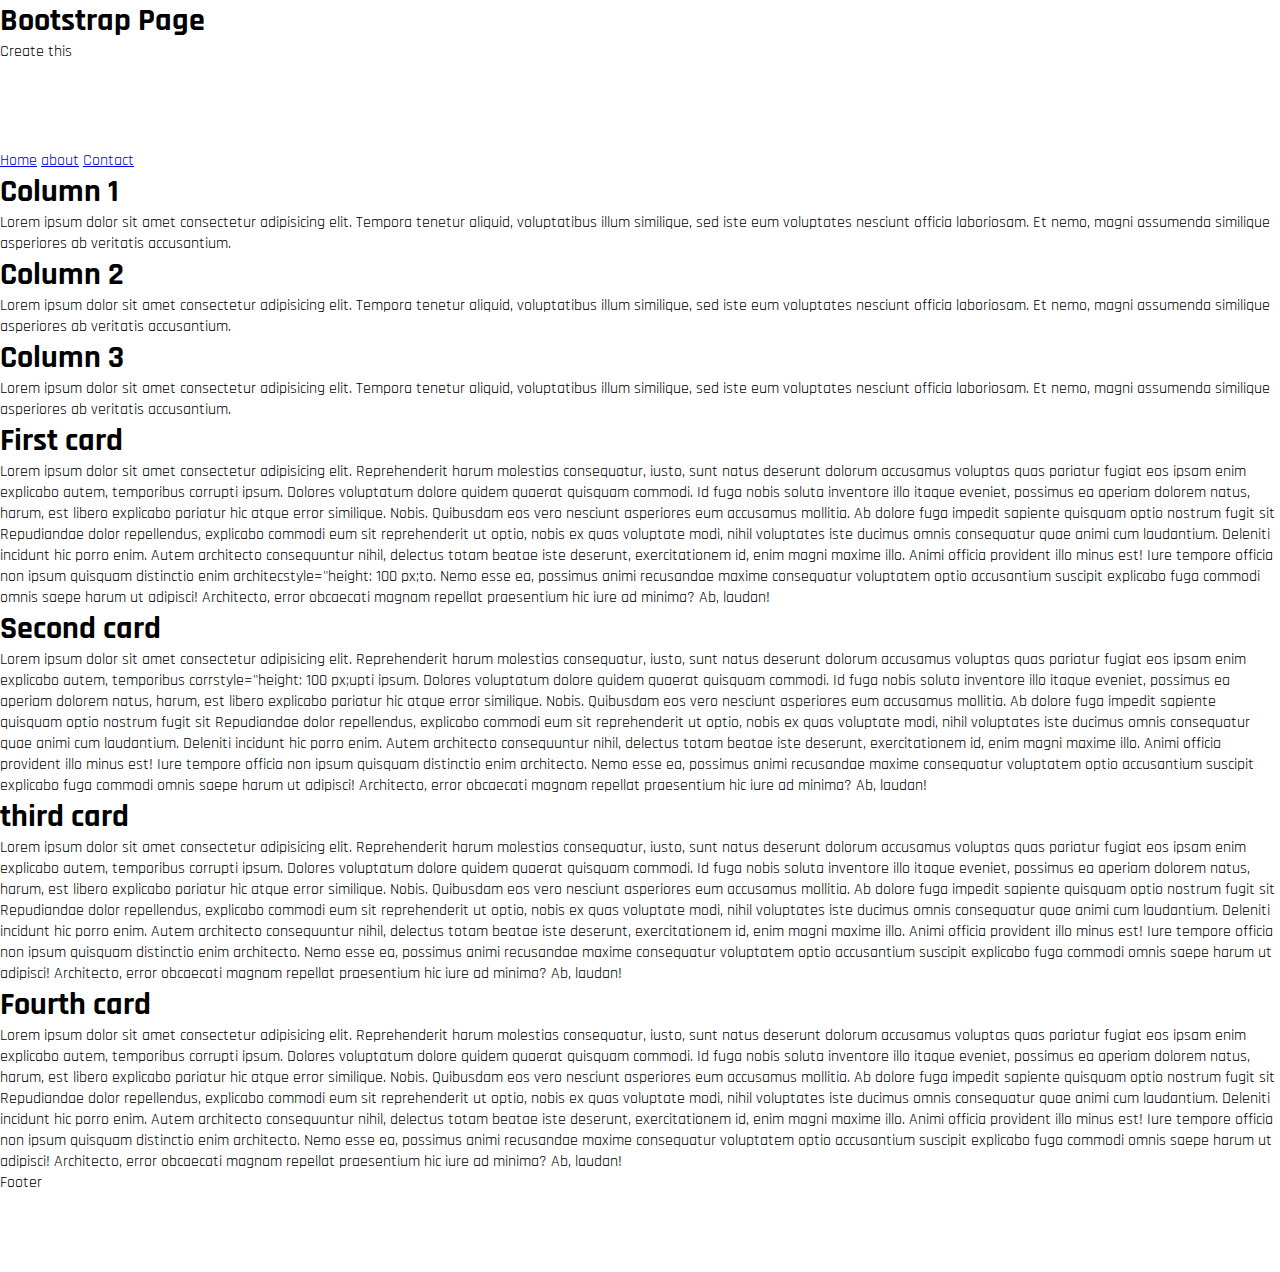
<file: bootstap.html>
<html lang="en">
    <head>
        <meta charset="utf-8">
        <meta name="viewport" content="width=device-width, initial-scale=1, shrink-to-fit=no">
        <title>Bootstrap Exercise - 1</title>
        <link href="https://cdn.jsdelivr.net/npm/bootstrap@5.0.2/dist/css/bootstrap.min.css" rel="stylesheet" integrity="sha384-EVSTQN3/azprG1Anm3QDgpJLIm9Nao0Yz1ztcQTwFspd3yD65VohhpuuCOmLASjC" crossorigin="anonymous">

        <link rel="stylesheet" href="style.css">
    </head>

<body>
    <main class="container-fluid">
        <div class="row d-flex justify-content-center-lg-center text-center" style="height: 150px;">
            <div class="col-12 border bg-info">
                <h1>Bootstrap Page</h1> 
                <p>Create this</p>
            </div>
        </div>
        <div class="row d-flex-md-row justify-content-center bg-light mb-3 border-bottom border-secondary text-center" style="height: 100 px;">
            <div class="col-12 border bg-transparent">
                <a class=" text-decoration-none text-dark " href="home">Home</a>
                <a class=" py-1 py-md-3 mx-3 text-decoration-none text-dark" href="home">about</a>
                <a class="text-decoration-none text-dark" href="home">Contact</a>
            </div>
        </div>
    
        <section class="row m-4 text-justify shadow">
           <div class="container">
            <div class="row d-flex justify-content-center justify-content-center-md-center justify-content-center-lg-center ">
    
                <div class="col-12  col-md-4  p-2 text-justify shadow ">
                    <h1>Column 1</h1>
                    <p>Lorem ipsum dolor sit amet consectetur adipisicing elit. Tempora tenetur aliquid, voluptatibus illum similique, sed iste eum voluptates nesciunt officia laboriosam. Et nemo, magni assumenda similique asperiores ab veritatis accusantium.</p>
                </div>
                <div class="col-12  col-md-4 text-justify shadow p-2 ">
                    <h1>Column 2</h1>
                    <p>Lorem ipsum dolor sit amet consectetur adipisicing elit. Tempora tenetur aliquid, voluptatibus illum similique, sed iste eum voluptates nesciunt officia laboriosam. Et nemo, magni assumenda similique asperiores ab veritatis accusantium.</p>
                </div>
                <div class="col-12  col-md-4 text-justify shadow p-2">
                    <h1>Column 3</h1>
                    <p>Lorem ipsum dolor sit amet consectetur adipisicing elit. Tempora tenetur aliquid, voluptatibus illum similique, sed iste eum voluptates nesciunt officia laboriosam. Et nemo, magni assumenda similique asperiores ab veritatis accusantium.</p>
                </div>
    
               <div class="row m-4">
                <div class="col-12 col-lg-3 col-md-6 bg-primary p-4  ">
                    <h1>First card</h1>
                    <p>Lorem ipsum dolor sit amet consectetur adipisicing elit. Reprehenderit harum molestias consequatur, iusto, sunt natus deserunt dolorum accusamus voluptas quas pariatur fugiat eos ipsam enim explicabo autem, temporibus corrupti ipsum.
                    Dolores voluptatum dolore quidem quaerat quisquam commodi. Id fuga nobis soluta inventore illo itaque eveniet, possimus ea aperiam dolorem natus, harum, est libero explicabo pariatur hic atque error similique. Nobis.
                    Quibusdam eos vero nesciunt asperiores eum accusamus mollitia. Ab dolore fuga impedit sapiente quisquam optio nostrum fugit sit 
                    Repudiandae dolor repellendus, explicabo commodi eum sit reprehenderit ut optio, nobis ex quas voluptate modi, nihil voluptates iste ducimus omnis consequatur quae animi cum laudantium. Deleniti incidunt hic porro enim.
                    Autem architecto consequuntur nihil, delectus totam beatae iste deserunt, exercitationem id, enim magni maxime illo. Animi officia provident illo minus est! Iure tempore officia non ipsum quisquam distinctio enim architecstyle="height: 100 px;to.
                    Nemo esse ea, possimus animi recusandae maxime consequatur voluptatem optio accusantium suscipit explicabo fuga commodi omnis saepe harum ut adipisci! Architecto, error obcaecati magnam repellat praesentium hic iure ad minima?
                    Ab, laudan!</p>
                   </div>
                   <div class="col-12 col-lg-3 col-md-6 bg-warning p-4">
                       <h1>Second card</h1>
                    <p>Lorem ipsum dolor sit amet consectetur adipisicing elit. Reprehenderit harum molestias consequatur, iusto, sunt natus deserunt dolorum accusamus voluptas quas pariatur fugiat eos ipsam enim explicabo autem, temporibus corrstyle="height: 100 px;upti ipsum.
                    Dolores voluptatum dolore quidem quaerat quisquam commodi. Id fuga nobis soluta inventore illo itaque eveniet, possimus ea aperiam dolorem natus, harum, est libero explicabo pariatur hic atque error similique. Nobis.
                    Quibusdam eos vero nesciunt asperiores eum accusamus mollitia. Ab dolore fuga impedit sapiente quisquam optio nostrum fugit sit 
                    Repudiandae dolor repellendus, explicabo commodi eum sit reprehenderit ut optio, nobis ex quas voluptate modi, nihil voluptates iste ducimus omnis consequatur quae animi cum laudantium. Deleniti incidunt hic porro enim.
                    Autem architecto consequuntur nihil, delectus totam beatae iste deserunt, exercitationem id, enim magni maxime illo. Animi officia provident illo minus est! Iure tempore officia non ipsum quisquam distinctio enim architecto.
                    Nemo esse ea, possimus animi recusandae maxime consequatur voluptatem optio accusantium suscipit explicabo fuga commodi omnis saepe harum ut adipisci! Architecto, error obcaecati magnam repellat praesentium hic iure ad minima?
                    Ab, laudan!</p>
                   </div>
                   <div class="col-12 col-lg-3 col-md-6  border bg-success p-4">
                       <h1>third card</h1>
                    <p>Lorem ipsum dolor sit amet consectetur adipisicing elit. Reprehenderit harum molestias consequatur, iusto, sunt natus deserunt dolorum accusamus voluptas quas pariatur fugiat eos ipsam enim explicabo autem, temporibus corrupti ipsum.
                    Dolores voluptatum dolore quidem quaerat quisquam commodi. Id fuga nobis soluta inventore illo itaque eveniet, possimus ea aperiam dolorem natus, harum, est libero explicabo pariatur hic atque error similique. Nobis.
                    Quibusdam eos vero nesciunt asperiores eum accusamus mollitia. Ab dolore fuga impedit sapiente quisquam optio nostrum fugit sit 
                    Repudiandae dolor repellendus, explicabo commodi eum sit reprehenderit ut optio, nobis ex quas voluptate modi, nihil voluptates iste ducimus omnis consequatur quae animi cum laudantium. Deleniti incidunt hic porro enim.
                    Autem architecto consequuntur nihil, delectus totam beatae iste deserunt, exercitationem id, enim magni maxime illo. Animi officia provident illo minus est! Iure tempore officia non ipsum quisquam distinctio enim architecto.
                    Nemo esse ea, possimus animi recusandae maxime consequatur voluptatem optio accusantium suscipit explicabo fuga commodi omnis saepe harum ut adipisci! Architecto, error obcaecati magnam repellat praesentium hic iure ad minima?
                    Ab, laudan!</p>
                   </div>
                   <div class="col-12 col-lg-3 col-md-6  bg-danger p-4">
                       <h1>Fourth card</h1>
                    <p>Lorem ipsum dolor sit amet consectetur adipisicing elit. Reprehenderit harum molestias consequatur, iusto, sunt natus deserunt dolorum accusamus voluptas quas pariatur fugiat eos ipsam enim explicabo autem, temporibus corrupti ipsum.
                    Dolores voluptatum dolore quidem quaerat quisquam commodi. Id fuga nobis soluta inventore illo itaque eveniet, possimus ea aperiam dolorem natus, harum, est libero explicabo pariatur hic atque error similique. Nobis.
                    Quibusdam eos vero nesciunt asperiores eum accusamus mollitia. Ab dolore fuga impedit sapiente quisquam optio nostrum fugit sit 
                    Repudiandae dolor repellendus, explicabo commodi eum sit reprehenderit ut optio, nobis ex quas voluptate modi, nihil voluptates iste ducimus omnis consequatur quae animi cum laudantium. Deleniti incidunt hic porro enim.
                    Autem architecto consequuntur nihil, delectus totam beatae iste deserunt, exercitationem id, enim magni maxime illo. Animi officia provident illo minus est! Iure tempore officia non ipsum quisquam distinctio enim architecto.
                    Nemo esse ea, possimus animi recusandae maxime consequatur voluptatem optio accusantium suscipit explicabo fuga commodi omnis saepe harum ut adipisci! Architecto, error obcaecati magnam repellat praesentium hic iure ad minima?
                    Ab, laudan!</p>
                   </div>
    
               </div>
            </div>
        </div>
    </section>
    
    </main>
    
    <div class="col-12 border bg-info text-center fw-bold d-flex align-items-center d-flex justify-content-center" style="height:100px; ">Footer</div> 
    </body>
    </html>
</file>
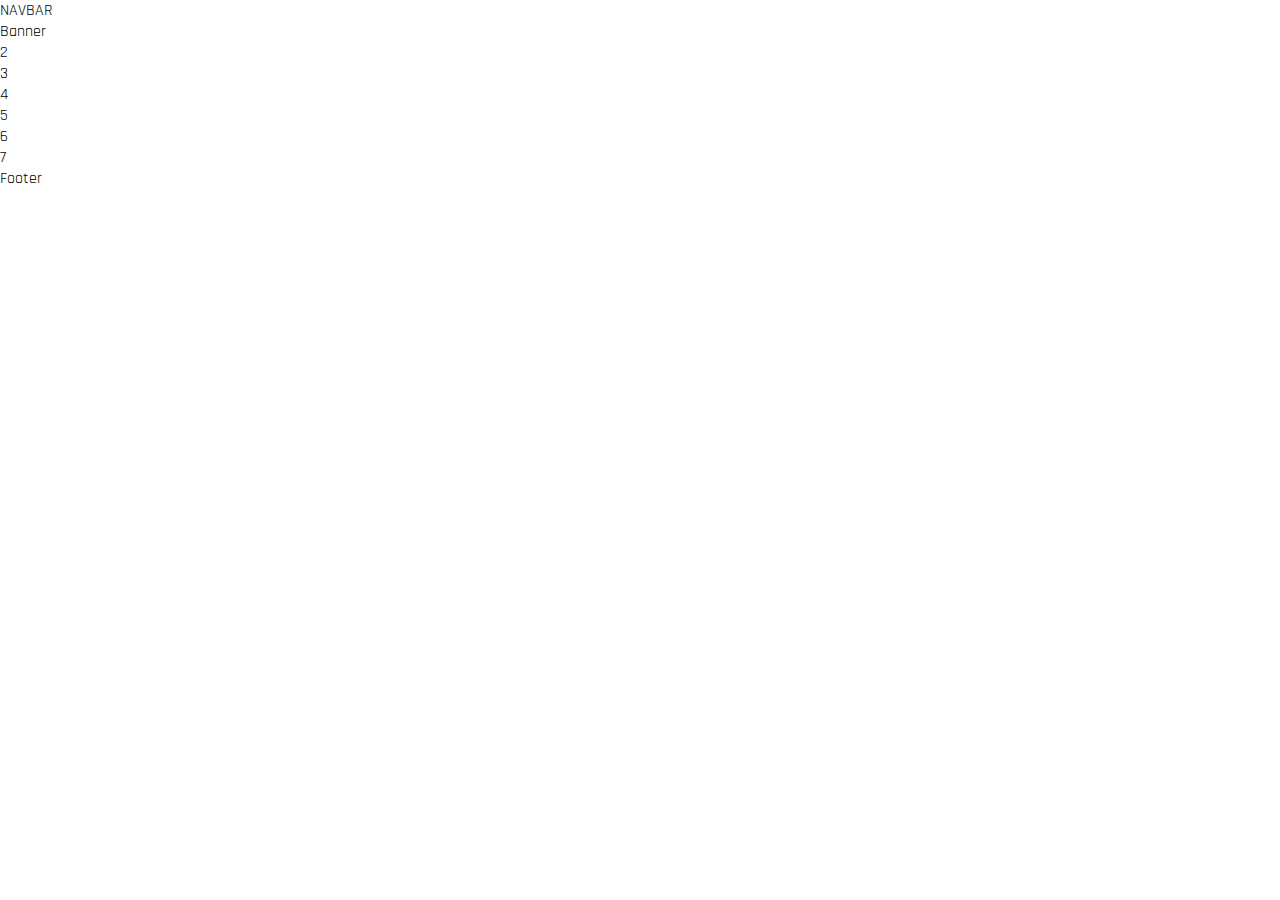
<file: bootstrap2.html>
<html lang="en">
    <head>
        <meta charset="utf-8">
        <meta name="viewport" content="width=device-width, initial-scale=1, shrink-to-fit=no">
        <title>bootstrap</title>
        <link href="https://cdn.jsdelivr.net/npm/bootstrap@5.0.2/dist/css/bootstrap.min.css" rel="stylesheet" integrity="sha384-EVSTQN3/azprG1Anm3QDgpJLIm9Nao0Yz1ztcQTwFspd3yD65VohhpuuCOmLASjC" crossorigin="anonymous">

        <link rel="stylesheet" href="style.css">
    </head>
    <body>
        <div class="container-fluid">
            <div class="row d-flex justify-content-center justify-content-center-md-center justify-content-center-lg-center text-center">
                <div class="col-12 border bg-secondary">NAVBAR</div>
                <div class="col-12 col-lg-10 col-md-10 col-sm-10 border bg-info">Banner</div>
                <div class="col-12 col-lg-3 col-md-6  border bg-warning"></div>
                <div class="col-12 col-lg-3 col-md-6  border bg-primary">2</div>
                <div class="col-12 col-lg-3 col-md-6  border bg-danger">3</div>
                <div class="col-12 col-lg-3 col-md-6  border bg-success">4</div>
                <div class="col-12 col-lg-4 col-md-6  border bg-secondary">5</div>
                <div class="col-12 col-lg-4 col-md-6  border bg-warning">6</div>
                <div class="col-12 col-lg-4 col-md-12 border bg-info">7</div>
                <div class="col-12 border bg-dark">Footer</div>
            </div>
        </div>


   </body>
</html>
</file>
<file: style.css>
@import url('https://fonts.googleapis.com/css2?family=Rajdhani:wght@300;400;500;600;700&display=swap');
:root{
    --callToAction: orange;
    --primary: darkblue;
    --main-color:rgba(0, 0, 0, 0.815);   
    --point-color: #555;
    --size: 15px;
    
}
/* body section */
*{

    box-sizing: border-box;
    margin: 0;
    padding: 0;
    font-family: 'Rajdhani', sans-serif;
}

body {
    overflow-x: hidden;

}

 
/* navBar */
.navbar-left {
   background-color: rgb(2, 1, 1);
   width: 100vw;
   display:flex;
   justify-content: space-between;
   align-items: center;
   position: relative;
   padding: 0.7rem;
  }

  .navbar-left ul{
      width :55%;
      display: flex;
      flex-direction: row;
      justify-content: space-evenly;
  }

  .navbar-left i{
      color:white;
      margin-left: 6rem;
      font-size: 5rem;
      
  }
  .navbar-left ul a {
  
    color: #001347;
    text-align: center;
    
    text-decoration: none;
    font-size: 30px;
    
  }

  /* .navbar-left a:hover {
    background-color: rgb(255, 255, 255);
    color: rgb(0, 0, 0);
  } */

 

/* contact */
.contact {
    display: flex;
    flex-direction: row;
    align-items: center;
    background: var(--primary);
    padding: 100px 0;
}

.contact-head {
    position: absolute;
    background: var(--callToAction);
    height: 80px;
    width: 68%;
    color: #000;
    display: flex;
    flex-direction: row;
    justify-content: flex-start;
    align-items: center;
}


.contact-head p {
    margin-right: 40px;
    font-weight: 700;
}

.contact-head span{
    margin-right: 40px;
}

.contact h1 {
    margin-left: 100px;
    font-size: 40px;
    color: rgb(18, 35, 165);
}

.contact-head img {
    margin-right: 0 40px;
    left: 10px;
}
.emailText{
    padding:0 3.7em;
}
.emailText::before{
    content: "\f0e0";
    font-family:"Font Awesome 5 Free";
    font-weight: 400;
    padding:0 5px 0 0;
}


.hero-section{
    background-color: var(--primary); 
    padding: 0 60px;
    color: rgb(255, 255, 255);
}

.hero-wrapper{
    display: grid;
    grid-template-columns: 1fr 1fr;
    grid-template-rows: 700px;
    height: 100vh;
}

.column-left {
    display:flex;
    flex-direction: column;
    justify-content: space-evenly;
    align-items: flex-start;
}

.column-left h1 {
    font-size: 90px;
}

.column-left p {
     font-size: 2rem;
     line-height: 1.3;
     font-weight: 200;
     text-justify: ;


}

.column-right {
    display: flex;
    justify-content: center;
    align-items: center;
    margin-top: 120px;
}
.column-right img {

    object-fit: cover;
    height: 55vh ;
    width: 80%;
}

.hero-img {
    width: 100%;
    height: 100%;
}

.main-container {
    display: flex;
    flex-direction: column;
    justify-content: flex-start;
    padding: 60px 60px;
    background: rgb(41, 41, 162) ;
    color: rgb(198, 203, 206);

}

.main-container h1 {
     font-size: 70px;
     color: rgb(216, 225, 233);
     -webkit-text-fill-color: transparent;
     -webkit-text-stroke-width: 1px;
     margin-bottom: 32px;

}


.main-content {
    display: grid;
    grid-template-columns: 1fr 1fr;
    grid-template-rows: 700px;

}


.main-text h2 {
    font-size: 48px;
    line-height: 1,5;
    margin-bottom: 32px;

}

.main-text p {
    line-height: 3rem;
    font-size: 1.5rem;
    color: rgb(216, 225, 233);
    -webkit-text-stroke-width: 2px;

}

.main-image{
    display: flex;
    justify-content: center;
    max-width: 100%;
    overflow:hidden;
}

.main-img{
    width: 550px;
    height: 610px;
}


/* services */
.services {
    max-width: 100vw;
    height: 90vh;
    background:rgba(0, 0, 0, 0.815);
    color: rgb(147, 192, 247);
    position: relative;
    float: left;
    }
.services h1{
        padding:0 1.8em;
        margin: 20px;
}
.service-heading{
    background: black;
}
.services-container {
    background: rgb(2, 2, 2);
    display: flex;
    padding:10px 0;
    justify-content: center;
    align-items: center;
    flex-direction: row;
    width: 100vw;
    min-height: 50vh;
}
.services-flex {
    padding: 0 50px;
    max-width: 33%;
   
}

.services-container h1 {
    font-size: 50px;
}

.services-content {
    display: flex;
    align-items: flex-start;
    
}

.services-content img {
    margin-right: 30px;

}

.loader {
    background-color: var(--main-color);
    overflow: hidden;
    display: flex;
    align-items: center;
    align-content: center; 
    justify-content: center;  
  }
  
  .loader__element {
    border-radius: 100%;
    border: var(--size) solid var(--point-color);
    margin: calc(var(--size)*2);
  }
  
  .loader__element:nth-child(1) {
    animation: preloader .6s ease-in-out alternate infinite;
  }
  .loader__element:nth-child(2) {
    animation: preloader .6s ease-in-out alternate .2s infinite;
  }
  
  .loader__element:nth-child(3) {
    animation: preloader .6s ease-in-out alternate .6s infinite;
  }
  .loader__element:nth-child(4) {
    animation: preloader .6s ease-in-out alternate .10s infinite;
  }
  .loader__element:nth-child(5) {
    animation: preloader .6s ease-in-out alternate .14s infinite;
  }
  
  @keyframes preloader {
    100% { transform: scale(3); }
  }
/* portfolio */
.portfolio {
    background: rgb(0, 21, 177);
    color: rgb(255, 255, 255);
}
.portfolio-container {
    padding-top: 100px;
    padding-bottom: 100px;
    padding-left: 60px;

}

.portfolio-main {
    display: grid;
    grid-template-columns: 1fr 1fr;

}

.portfolio-img {
    height: 90%;
    width: 105%;
}

.portfolio-right{
    padding: 150px 100px 0 20px;

}

.portfolio-right h2 {
    margin-bottom: 40px;
    font-size: 30px;
}

.portfolio-right p {
    margin-bottom: 50px;
    line-height: 2,5;
}

.portfolio-right a {
    color: rgb(246, 246, 246);
    text-decoration: none;

}

.portfolio-projects  {
    display: flex;
    flex-direction: row;
    justify-content: center;
    padding: 32px 64px;

    background: rgba(0, 0, 0, 0.900);

}
.portfolio-projects-cards {
    /* height: 100%; */
    /* width: 100%; */
    /* object-fit: contain; */
} 
.portfolio-projects p {
    color:rgb(147, 192, 247) ;
    font-weight: 700;
    font-size: x-large;
}

.portfolio-projects img {
    padding: 0 8px;
    width: 100%;
    height: 100%;

}



/* contact */
.contact {
    display: flex;
    align-items: center;
    background: var(--primary);
    padding: 100px 0;
}

.contact-bar {
    background: var(--callToAction);
    height: 80px;
    width: 68%;
    color: #000;
    display: flex;
    justify-content: flex-start;
    align-items: center;
}

.contact-bar img {
    margin-right: 40px;
}

.contact-bar p {
    margin-right: 40px;
    font-weight: 700;
}

.contact-bar span{
    margin-right: 40px;
}

.contact h1 {
    margin-left: 100px;
    font-size: 40px;
    color: #fff;
}



.footer{
    background: #0099ff;
    color: #fff;
    padding: 0px;
    display: grid;
    grid-template-columns: 1fr 1fr;
    padding:12px 12px;
    place-items: center;
}

.footer-left {
    display: flex;
    flex-direction: column;
}

.footer-left h2 {
    margin-bottom: 24px;
}

.footer-left p {
    line-height: 2;
    font-size: 1.1rem;
}

.footer-right {
    display: flex;
    justify-content: space-between;
    padding: 0 100px;

}

.footer-right a {
    color: #fff;
    text-decoration: none;
    text-transform: uppercase;
    font-weight: 700;
    padding: 0 2rem;
}


.hoverMe {
    width: 150px;
    height: 50px;
    color: rgb(5, 5, 5);
    font-size: 20px;
    font-weight: 700;
    text-transform: uppercase;
    padding: 10px;
    border-radius: 15px;
    border: none;
    
    background-color: rgb(43, 205, 226);
}

@keyframes mbarek {
    from {
        transform: translateY(0px);
        background: rgb(0, 60, 255);
        
    }
    
    to {
        transform: translateY(-20px);
        background: rgb(255, 38, 0);
    }
}


.hoverMe:hover {
    background: red;
    animation: mbarek 1s forwards; 
}

@media (max-width: 1240px) { 

/* navBar */
.navbar-left {
    justify-content: space-evenly;
    }
 
    .navbar-left ul{
       width :70%;
    }
 
   .navbar-left i{
    margin-left: 0.5rem;
       }
  
.portfolio-projects  {
    display: flex;
    flex-wrap: wrap;
    justify-content: center;
    align-items: center;
    padding: 60px;

}
.portfolio-projects-cards {
    height: 100%; 
     width: 50%; 
} 
.portfolio-projects p {
    padding-left: 120px;
}

.portfolio-projects img {
    margin: 20px;
}   


.footer{
    
    padding: 0px;
    display: grid;
    grid-template-columns: 1fr 1fr;
    padding: 40px;
    place-items: center;
}

.footer-left {
    display: flex;
    flex-direction: row;
    

}

.footer-left h2 {
    margin-bottom: 24px;
    font-size: 2rem;
    color: #000;
    /* margin: 40px; */
}

.footer-left p {
    line-height: 2;
    font-size: 1,5rem;
    padding-left: 20px;
}

.footer-right {
    display: flex;
    justify-content: space-evenly;
    /* justify-content: center; */
    flex-wrap: wrap;
   
    padding: 0 100px;

}
.footer-right .hoverMe {
    margin-top: 20px;

}

 }
</file>
